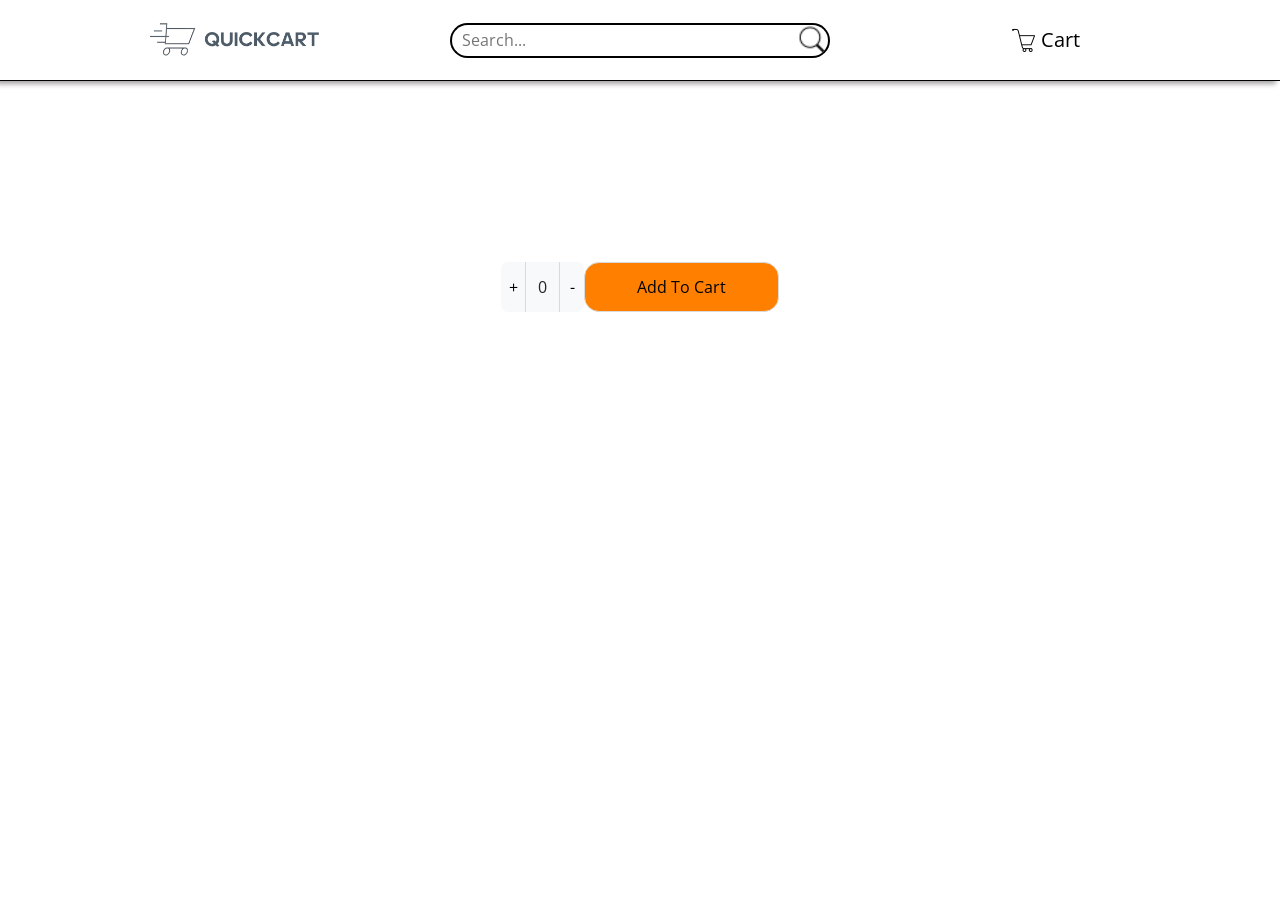
<file: productPage.html>
<!DOCTYPE html>
<html lang="en">
<head>
    <meta charset="UTF-8">
    <meta name="viewport" content="width=device-width, initial-scale=1.0">
    <title>Document</title>
    <link href="https://cdn.jsdelivr.net/npm/bootstrap@5.3.3/dist/css/bootstrap.min.css" rel="stylesheet" integrity="sha384-QWTKZyjpPEjISv5WaRU9OFeRpok6YctnYmDr5pNlyT2bRjXh0JMhjY6hW+ALEwIH" crossorigin="anonymous">
    <link rel="stylesheet" href="productPage.css">
    
</head>
<body>
    <nav>
        <div class="nav-bar">
            <div class="logo" onclick="redirectToHome()">
                <img src="Images/quickcartlogo-cropped.png">
            </div>
            <div class="search">
                <input placeholder="Search...">
                <img src="Images/icons8-search-24.png">
            </div>
            <a href="cart.html">
                <div class="cart">
                    <img src="Images/icons8-cart-24.png">
                    <label>Cart</label>
                </div>
            </a>
        </div>
    </nav>

    <div class="product row">
        <div class="product-img col-12 col-md-6">
            <img id="image">
        </div>
        <div class="product-data col-12 col-md-6">
            <label id="product-category"></label>
            <h1 id="product-title"></h1>
            <p id="product-description"></p>
            <label id="product-price"></label>
            <div class="cart-details">
                <div class="quantityBtn">
                    <button class="inc" onclick="inc()">+</button>
                    <span id="quan">0</span>
                    <button class="dec" onclick="dec()">-</button>
                </div>
                <div class="addCartBtn">
                    <button onclick="addToCart()">Add To Cart</button>
                </div>
            </div>
            <div class="product-rating" id="rating-container">

            </div>            
        </div>
    </div>

    <script src="productPage.js"></script>
    <script src="https://cdn.jsdelivr.net/npm/bootstrap@5.3.3/dist/js/bootstrap.bundle.min.js" integrity="sha384-YvpcrYf0tY3lHB60NNkmXc5s9fDVZLESaAA55NDzOxhy9GkcIdslK1eN7N6jIeHz" crossorigin="anonymous"></script>
</body>
</html>
</file>
<file: productPage.css>
@import url('https://fonts.googleapis.com/css2?family=Montserrat:wght@400;600&family=Open+Sans:wght@400;500;700&display=swap');

body{

    margin: 0px;
    font-family: 'Open Sans', Arial, sans-serif;
    box-sizing: border-box;
    display: flex;
    justify-content: center;
}

nav{
    border-bottom: 1px solid black;
    background-color: white;
    box-shadow: -4px 3px 5px 0px #a5a2a2;
    position: fixed;
    top:0;  
    width: 100%;
    z-index: 1000;
}

.nav-bar{
    padding: 20px 200px;
    height: 80px;
    display: flex;
    justify-content: space-between;
    align-items: center;
    box-shadow: 2px 2px 2p;
}

.search{
    display: flex;
    justify-content: center;
    height: 35px;
    padding: 0px 10px;
    width: 400px;
}
.search input{
    border: 2px black solid;
    border-top-left-radius: 20px;
    border-bottom-left-radius: 20px;
    width: 380px;
    padding: 10px;
    border-right: none;
}
.search img{
    border: 2px black solid;
    border-left: none;
    border-top-right-radius: 20px;
    border-bottom-right-radius: 20px;
    
}

.logo{
    margin-top: 22px;
    height: 80%;
}

.logo img{
    height: 100%;
    object-fit: contain;
    transform: scale(2.5);
}

.cart{
    display: flex;
    align-items: center;
    gap: 5px;
    height: 100%;
}

.cart label{
    font-size: 20px;
}

/* ProductPage */

a{
    text-decoration: none;
    color: black;
}

.product{
    gap: 20px;
    display: flex;
    margin: 150px 0px;
    justify-content: center;
}

.product-img{
    /* height: 100%; */
    max-width: 330px;
    padding: 30px;
    border-radius: 20px;
}

.product-img img{
    height: 100%;
    max-width: 280px;
    object-fit: contain;
}

.product-data{
    display:  flex;
    flex-direction: column;
    justify-content: space-between;
}

.product-data p{
    font-size: 16px;
    margin: 0px;
}
.product-data h1{
    font-family: 'Montserrat', Arial, sans-serif;
    color: #111;
}

.product-data label{
    font-size: 18px;
    font-family: 'Montserrat', Arial, sans-serif;
}

#product-price{
    color: #ff7f00;
}

.cart-details{
    display: flex;
    justify-content: space-between;
    height: 50px;
}

.addCartBtn{
    display: flex;
    width: 350px;
}

.addCartBtn button{
    border-radius: 15px;
    width: 100%;
    background-color: #ff7f00;
    border: 1px rgb(218, 218, 218)  solid;
    transition: transform 0.15s;
}

.addCartBtn button:hover{
    background-color: #f8b36d;
    transform: scale(1.05);
}

.quantityBtn{
    background-color: #f8f9fa;
    width: 150px;
    display: flex;
    justify-content: space-between;
    align-items: center;
    border-radius: 10px;
}

.quantityBtn button{
    background-color: #f8f9fa;
    height: 100%;
}

.inc{
    border: none;
    border-top-left-radius: 7px;
    border-bottom-left-radius: 7px;
    width: 30%;
    border-right: 1px rgb(218, 218, 218)  solid;
    transition: transform 0.15s;
}

.inc:hover, .dec:hover{
    background-color: black;
    color: rgb(218, 218, 218);
    transform: scaleX(1.2);
}

.dec{
    border: none;
    border-top-right-radius: 7px;
    border-bottom-right-radius: 7px;
    width: 30%;
    border-left: 1px rgb(218, 218, 218) solid;
    transition: transform 0.15s;
}

.product-rating {
    display: flex;
    align-items: center;
    gap: 10px;
    font-family: 'Arial', sans-serif;
    font-size: 16px;
    color: #555; 
}

.star {
    font-size: 24px;
    color: #ddd;
    cursor: default;
}

.star.half-filled {
    background: linear-gradient(90deg, #ffcc00 50%, #ddd 50%);
    background-clip: text; 
    -webkit-background-clip: text; 
    -webkit-text-fill-color: transparent;
    display: inline-block;
}

.star.filled {
    color: #ffcc00; 
}

.rating-count {
    font-size: 16px;
    color: #333; 
    margin-left: 10px; 
}

@media (max-width: 1200px) { 
    .nav-bar{
        padding: 20px 100px;
    }
}

@media (max-width: 900px) { 
    .nav-bar{
        padding: 20px 80px;
    }
    .search{
        width: 220px;
    }
    .nav-bar input{
        width: 200px;
    }
    .logo img{
        transform: scale(1.7);
    }
}

@media (max-width: 600px) { 
    .nav-bar{
        justify-content: center;
        gap: 30px;
    }
    .logo img{
        margin-right: 30px
    }
}

@media (max-width: 768px) { 
    .product{
        margin: 100px 0px;
    }
}

@media (max-width: 500px) { 
    .nav-bar{
        justify-content: center;
        gap: 30px;
    }
    .search{
        width: 120px;
    }
    .nav-bar input{
        width: 100px;
    }
    .logo img{
        margin-right: 30px
    }
    .addCartBtn{
        width: 250px;
    }
    .quantityBtn{
        width: 120px;
    }
}

@media (max-width: 390px) { 
    .addCartBtn{
        width: 200px;
    }
    .nav-bar {
        gap: 10px;
    }
    .nav-bar input{
        width: 50px;
    }
    .quantityBtn{
        width: 100px;
    }
    .logo img{
        margin-right: 18px
    }
}
</file>
